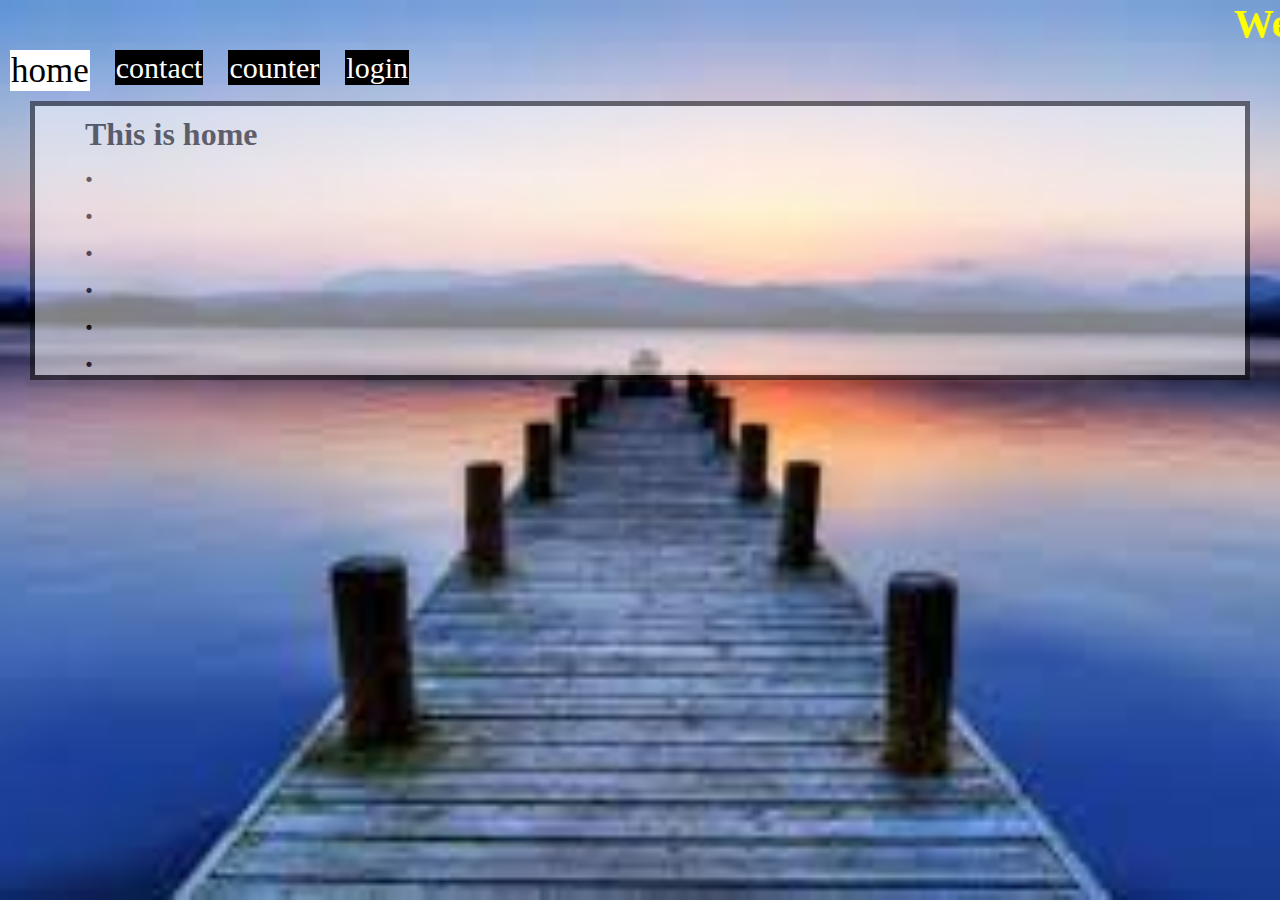
<file: index.html>
<!DOCTYPE html>
<html>
<head>
	<link rel="stylesheet" type="text/css" href="style.css">
	<title>...</title>
</head>
<body>
<header>
	<marquee ><h1 style="font-size: 40px; color: yellow; ">Welcome to my website</h1></marquee>
	<div style="height: 50px">
		<ul>
			<li><a href="index.html" class="active">home</a></li>
			<li><a href="contact.html">contact</a></li>
			<li><a href="count.html">counter</a></li>
			<li><a href="login.html">login</a></li>

		</ul>

	</div>
			<div class="main"> 
				<h1 style="text-decoration: ">
					This is home <br>
					.<br>
					.<br>
					.<br>
					.<br>
					.<br>
					.
				</h1>

			</div>
			</header>


</body>
</html>
</file>
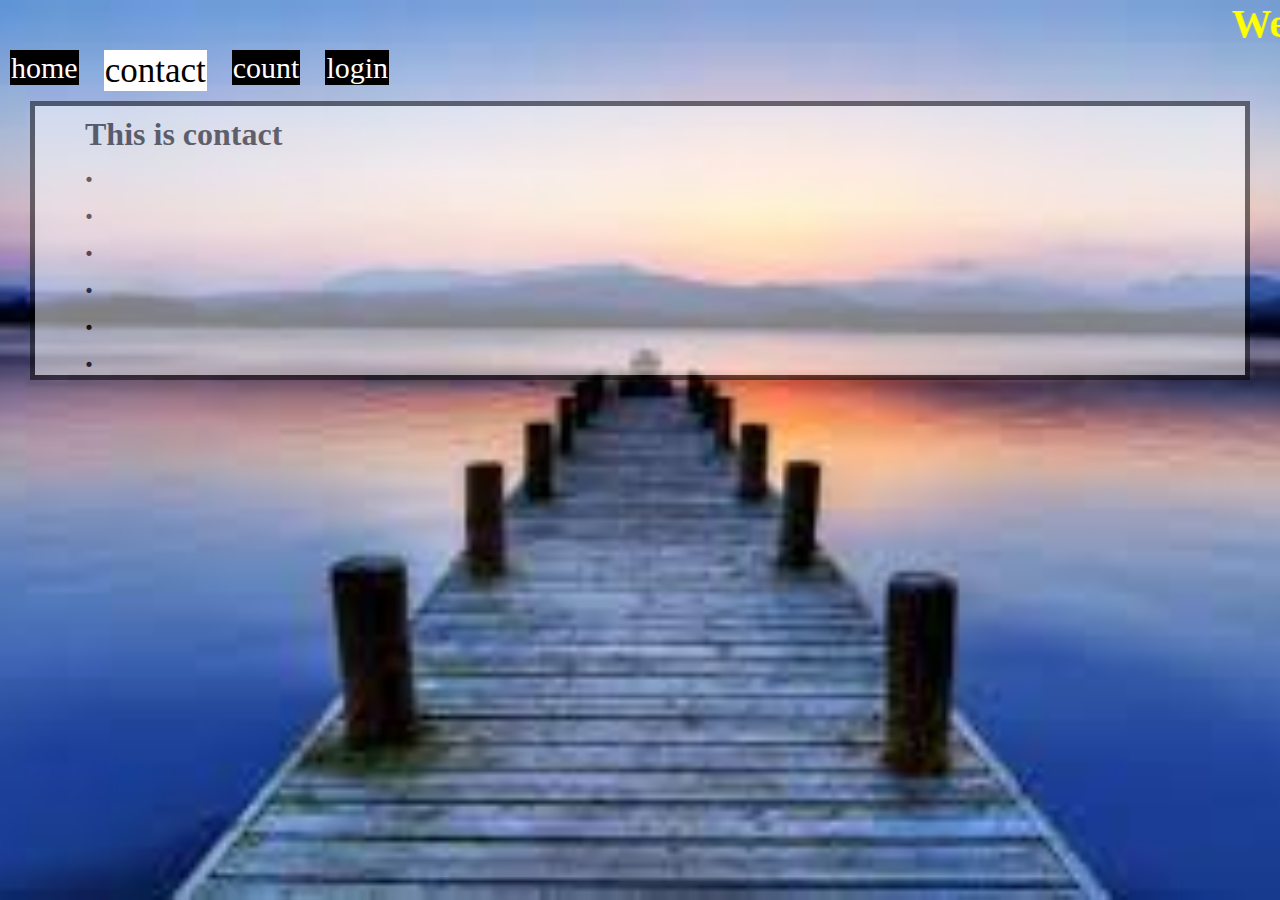
<file: contact.html>
<!DOCTYPE html>
<html>
<head>
	<link rel="stylesheet" type="text/css" href="style.css">
	<title>...</title>
</head>
<body>
<header>
	<marquee ><h1 style="font-size: 40px; color: yellow; ">Welcome to my website</h1></marquee>
	<div style="height: 50px">
		<ul>
			<li><a href="index.html">home</a></li>
			<li><a href="contact.html" class="active">contact</a></li>
			<li><a href="count.html">count</a></li>
			<li><a href="login.html">login</a></li>

		</ul>

	</div>
			<div class="main"> 
				<h1 style="text-decoration: ">
					This is contact <br>
					.<br>
					.<br>
					.<br>
					.<br>
					.<br>
					.
				</h1>

			</div>
			</header>


</body>
</html>
</file>
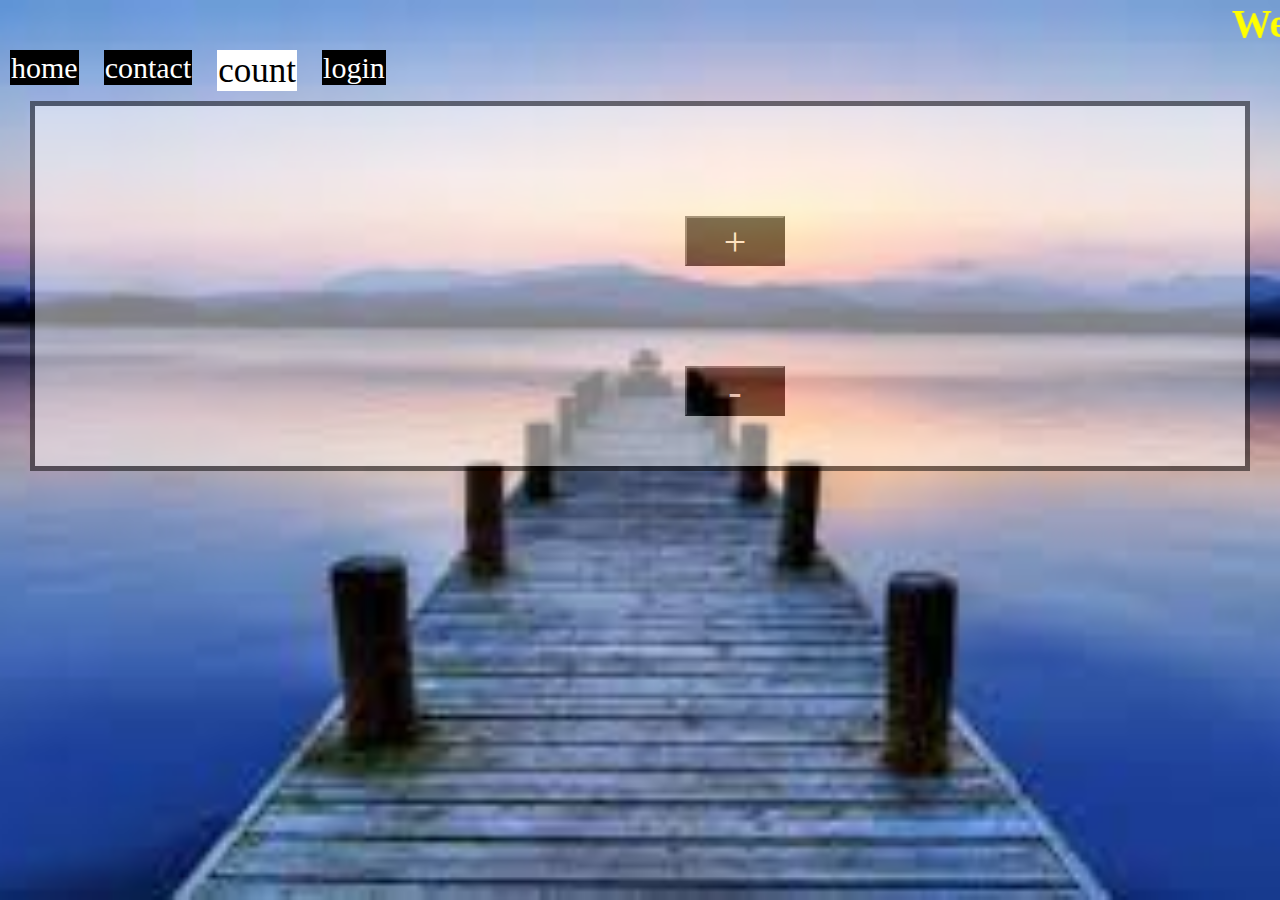
<file: count.html>
<!DOCTYPE html>
<html>
<head>
	<link rel="stylesheet" type="text/css" href="style.css">
	<title>...</title>
	<script type="text/javascript">
		let a=0;
function plus(){
	a=a+1;
	document.getElementById("demo").innerHTML = a;
}
function minus(){
	a=a-1;
	document.getElementById("demo").innerHTML = a;
}
	</script>
</head>
<body>
<header>
	<marquee ><h1 style="font-size: 40px; color: yellow; ">Welcome to my website</h1></marquee>
	<div style="height: 50px">
		<ul>
			<li><a href="index.html" >home</a></li>
			<li><a href="contact.html">contact</a></li>
			<li><a href="count.html" class="active">count</a></li>
			<li><a href="login.html" >login</a></li>

		</ul>

	</div>
			<div class="main"> 
				
				<button onclick="plus()" style="height: 50px; width: 100px; font-size: 40px; margin: 100px 0px 50px 600px; background-color: black; color: white;">+</button>


	<h1 id="demo" style="color: #000; padding-left: 620px; margin: 0px;"></h1>


	<button onclick="minus()" style="height: 50px; width: 100px; font-size: 40px; margin: 50px 0px 50px 600px; background-color: black; color: white;">-</button>
			</div>
			</header>


</body>
</html>
</file>
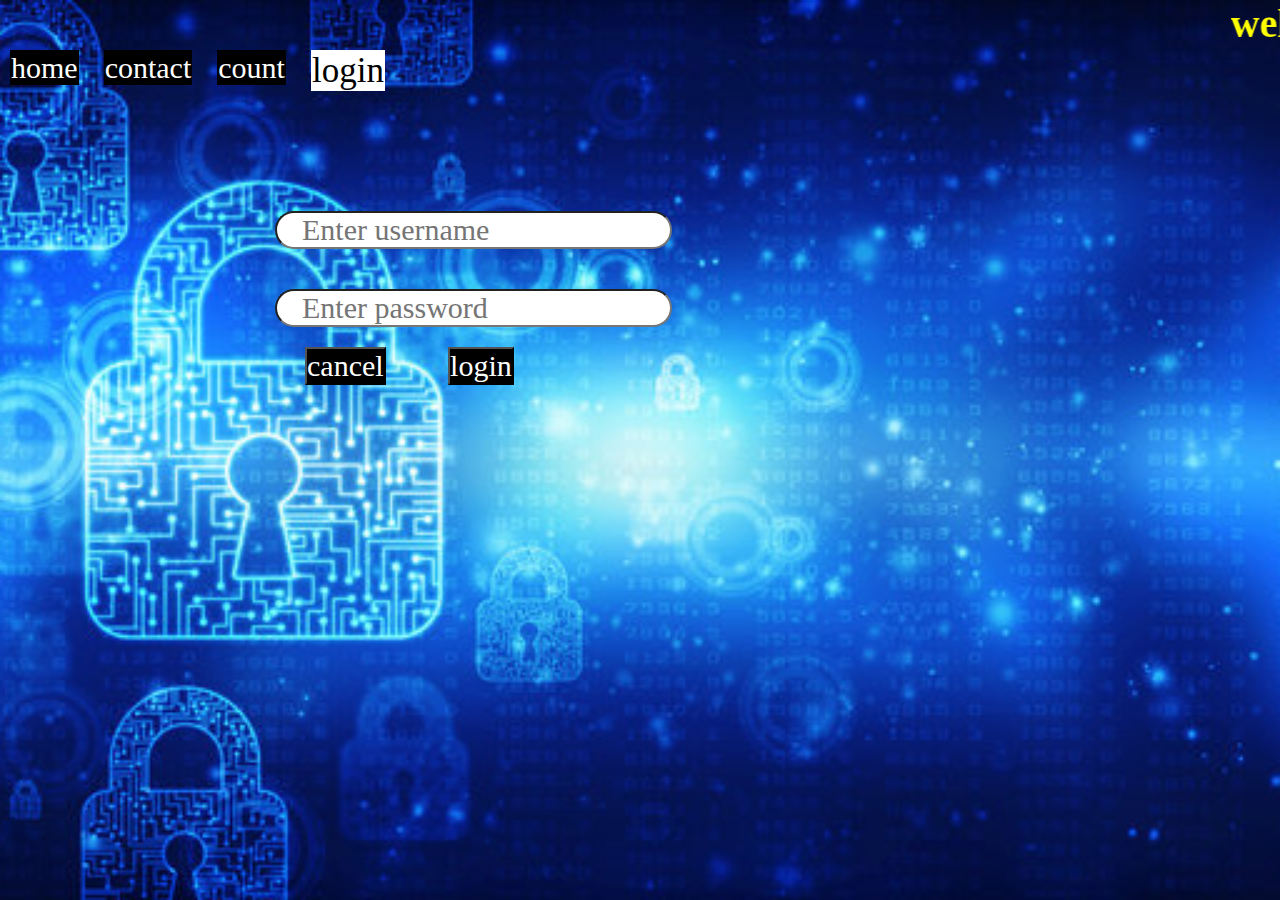
<file: login.html>
<!DOCTYPE html>
<html>
<head>
	<link rel="stylesheet" type="text/css" href="style.css">
	<script  src="try.js"></script>
	<title>...</title>
</head>
<body>
<header style="background-image: url(img2.jpg);
	background-size: cover;
	background-repeat: no-repeat;	
	height: 100vh;
	background-position: center;">
	<marquee style="scroll-behavior: alternate; "><h1 style="font-size: 40px; color: yellow;">welcome to my website</h1></marquee>
	<div style="height: 50px;">
		<ul>
			<li><a href="index.html">home</a></li>
			<li><a href="contact.html">contact</a></li>
			<li><a href="count.html">count</a></li>
			<li><a href="login.html" class="active">login</a></li>

		</ul>

	</div>
			<div > 
				<h1 >
					<form style="font-size: 30px; margin: 90px 650px 0px 250px; ">
						<input type="text" name="" placeholder="Enter username" class="form1" id="username"><br>
						<input type="password" name="" placeholder="Enter password" class="form1" id="password"><br>
						<input type="reset" name="" value="cancel" class="form2">
						<input type="submit" name="" value="login" class="form2" onclick="log()">

                    </form>
				</h1>

			</div>
			</header>


</body>
</html>
</file>
<file: style.css>
*{
	text-decoration: none;
	margin: 0;
	padding: 0;
	font-family: "times new roman";
}
header{
	background-image: url("img1.jpg");
	background-size: cover;
	background-repeat: no-repeat;	
	height: 100vh;
	background-position: center;


}

ul{
	list-style-type: none;

}
ul li{
	float: left;
	display: inline-block;
	
}
ul li a{
	size: 14;
	border: 1px solid transparent;
	font-size: 30px;
	color: white;
	margin-left: 10px;
	margin-right: 15px;
	background-color: black;


}
ul li a:hover{
	background-color: white;
	color: black;
}
ul li a.active{
	background-color: white;
	color: black;
	font-size: 35px;
}
div.main{
	border:5px solid #000;
	padding: 10px 50px 0px	 50px;
	background-color: #fff;
	opacity: 0.5;
	margin-left: 30px;
	margin-right: 30px;
}
.main1{
	opacity: 1;
		margin-left: 30px;
	margin-right: 30px;
	padding: 100px 50px 0px	 50px;
	}
.form1{
	font-size: 30px;
	color: #000;
	border-radius: 20px;
	margin-bottom: 20px;
	background-color: #fff;
	padding-left: 25px;
	margin-left: 25px;
	margin-top: 20px;

}
.form2{
	background-color: black;
	color: #fff;
	font-size: 30px;
	margin-left: 55px;
	margin-bottom: 20px;
}
</file>
